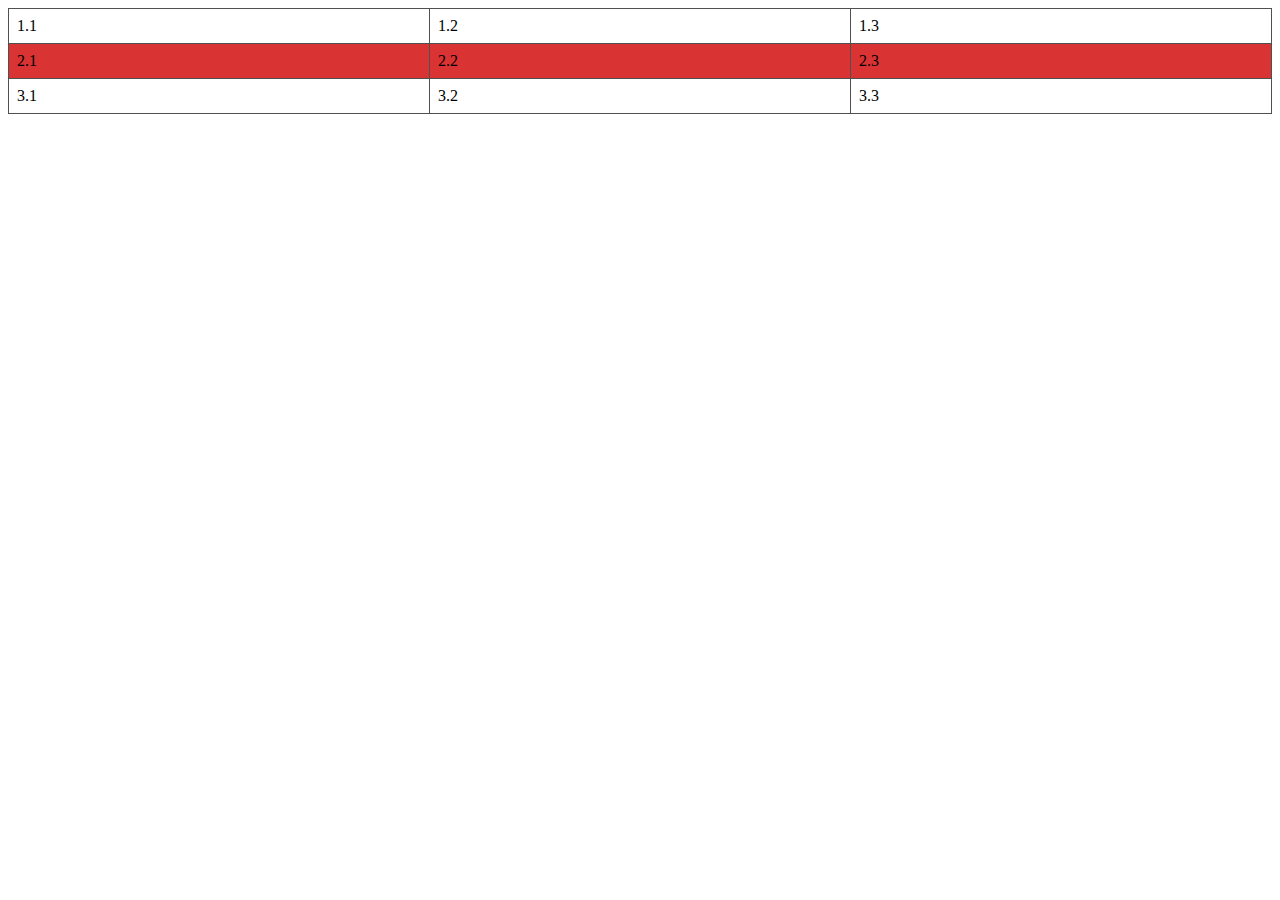
<file: web/Test/index.html>
<!DOCTYPE html>
<html lang="en">
  <head>
    <meta charset="UTF-8" />
    <title>Document</title>
    <link rel="stylesheet" href="styles.css" />
  </head>
  <body>
    <table>
      <tr>
        <td>1.1</td>
        <td>1.2</td>
        <td>1.3</td>
      </tr>
      <tr>
        <td>2.1</td>
        <td>2.2</td>
        <td>2.3</td>
      </tr>
      <tr>
        <td>3.1</td>
        <td>3.2</td>
        <td>3.3</td>
      </tr>
    </table>
  </body>
</html>
</file>
<file: web/Test/styles.css>
table {
    width: 100%;
    border-collapse: collapse;
}

th,
td {
    border: 1px solid #505050;
    /* add thin border */
    padding: 8px;
    /* space inside cells */
    text-align: left;
    /* align text inside cells */
}

tr:nth-child(even) {
    background-color: #da3333;
    /* zebra striping */
}
</file>
